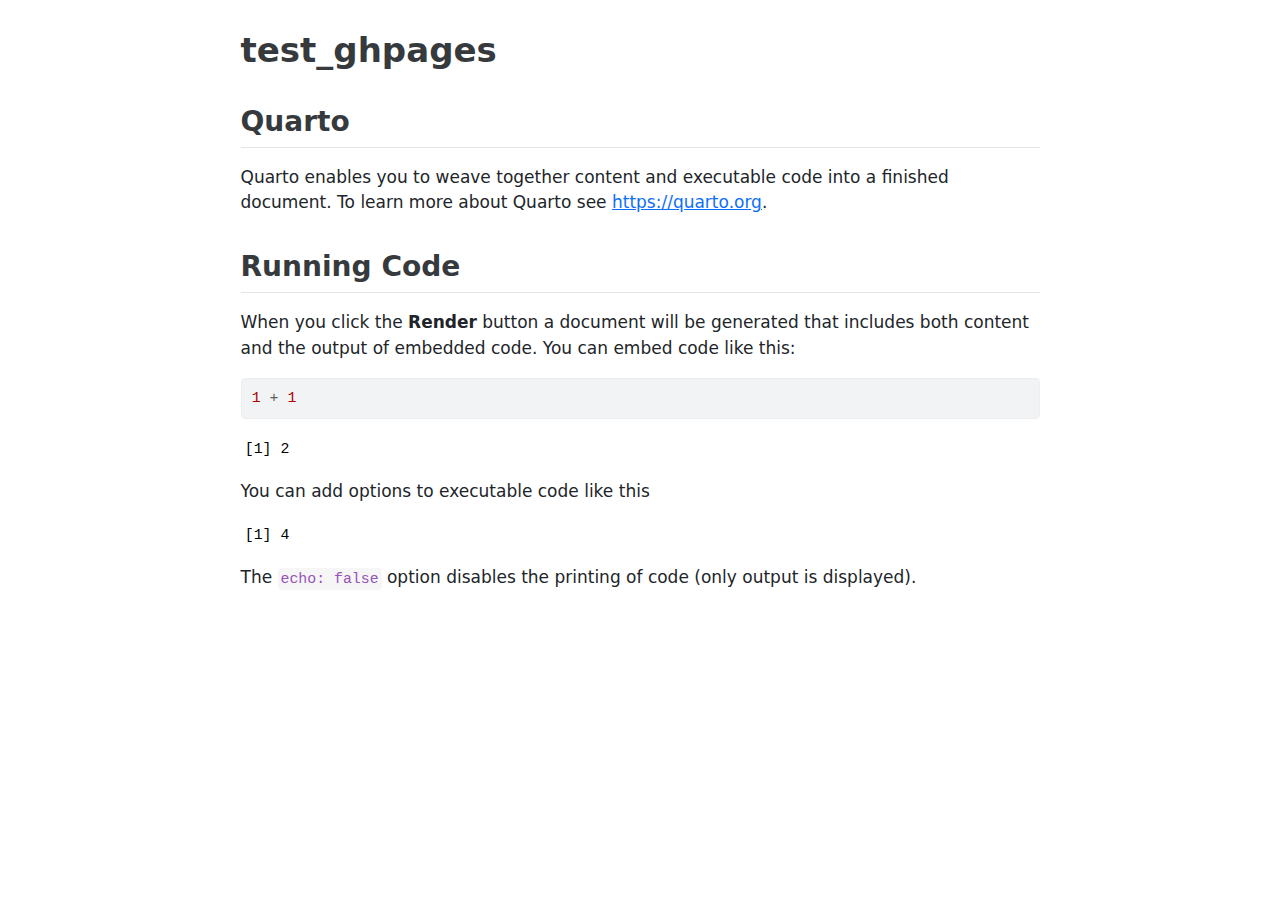
<file: docs/index.html>
<html xmlns="http://www.w3.org/1999/xhtml">    
  <head>      
    <title>Redirect to test_ghpages.html</title>      
    <meta http-equiv="refresh" content="0;URL='test_ghpages.html'" />    
  </head>    
  <body> 
  </body>  
</html>
</file>
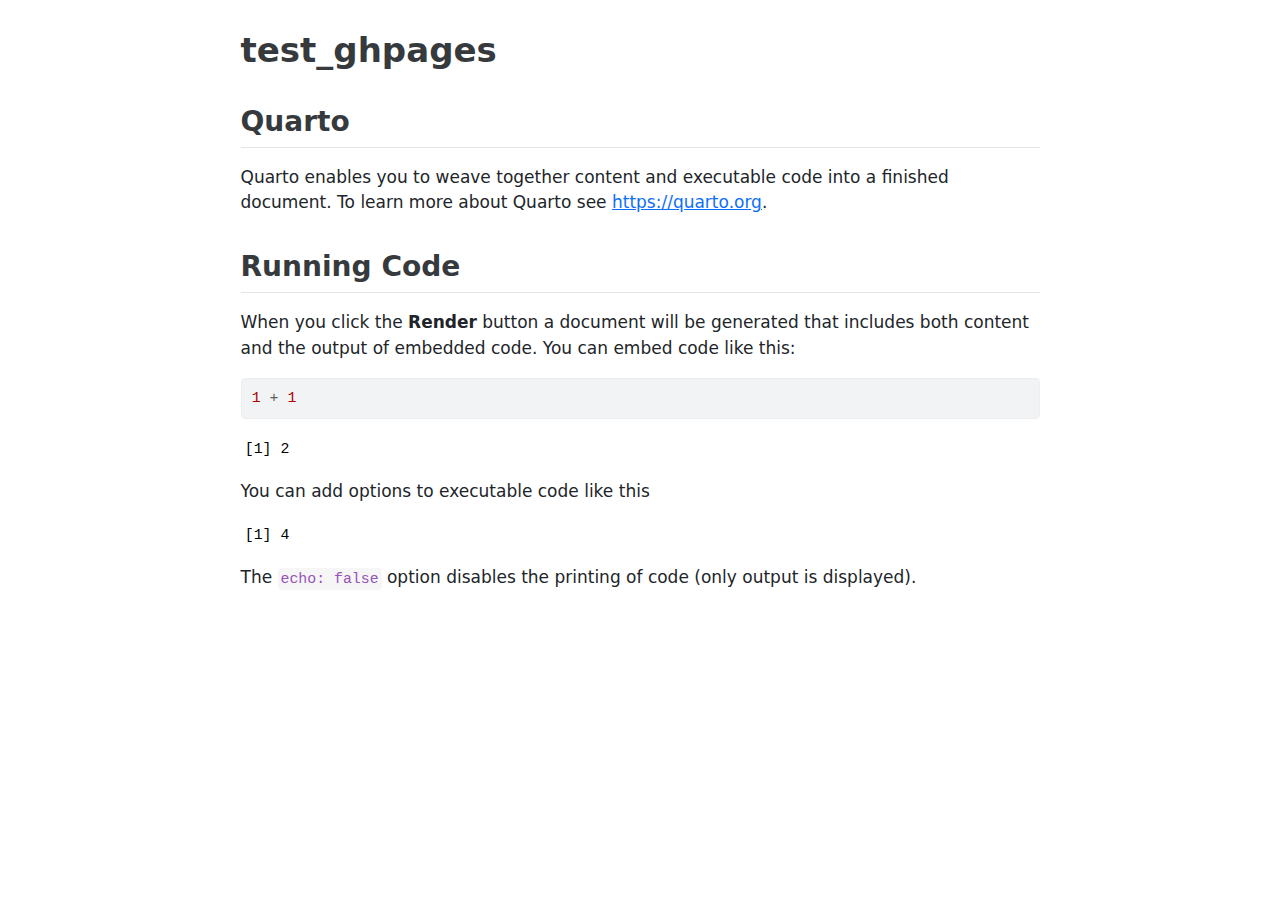
<file: docs/test_ghpages.html>
<!DOCTYPE html>
<html xmlns="http://www.w3.org/1999/xhtml" lang="en" xml:lang="en"><head>

<meta charset="utf-8">
<meta name="generator" content="quarto-1.3.298">

<meta name="viewport" content="width=device-width, initial-scale=1.0, user-scalable=yes">


<title>test_ghpages</title>
<style>
code{white-space: pre-wrap;}
span.smallcaps{font-variant: small-caps;}
div.columns{display: flex; gap: min(4vw, 1.5em);}
div.column{flex: auto; overflow-x: auto;}
div.hanging-indent{margin-left: 1.5em; text-indent: -1.5em;}
ul.task-list{list-style: none;}
ul.task-list li input[type="checkbox"] {
  width: 0.8em;
  margin: 0 0.8em 0.2em -1em; /* quarto-specific, see https://github.com/quarto-dev/quarto-cli/issues/4556 */ 
  vertical-align: middle;
}
/* CSS for syntax highlighting */
pre > code.sourceCode { white-space: pre; position: relative; }
pre > code.sourceCode > span { display: inline-block; line-height: 1.25; }
pre > code.sourceCode > span:empty { height: 1.2em; }
.sourceCode { overflow: visible; }
code.sourceCode > span { color: inherit; text-decoration: inherit; }
div.sourceCode { margin: 1em 0; }
pre.sourceCode { margin: 0; }
@media screen {
div.sourceCode { overflow: auto; }
}
@media print {
pre > code.sourceCode { white-space: pre-wrap; }
pre > code.sourceCode > span { text-indent: -5em; padding-left: 5em; }
}
pre.numberSource code
  { counter-reset: source-line 0; }
pre.numberSource code > span
  { position: relative; left: -4em; counter-increment: source-line; }
pre.numberSource code > span > a:first-child::before
  { content: counter(source-line);
    position: relative; left: -1em; text-align: right; vertical-align: baseline;
    border: none; display: inline-block;
    -webkit-touch-callout: none; -webkit-user-select: none;
    -khtml-user-select: none; -moz-user-select: none;
    -ms-user-select: none; user-select: none;
    padding: 0 4px; width: 4em;
  }
pre.numberSource { margin-left: 3em;  padding-left: 4px; }
div.sourceCode
  {   }
@media screen {
pre > code.sourceCode > span > a:first-child::before { text-decoration: underline; }
}
</style>


<script src="site_libs/quarto-nav/quarto-nav.js"></script>
<script src="site_libs/clipboard/clipboard.min.js"></script>
<script src="site_libs/quarto-search/autocomplete.umd.js"></script>
<script src="site_libs/quarto-search/fuse.min.js"></script>
<script src="site_libs/quarto-search/quarto-search.js"></script>
<meta name="quarto:offset" content="./">
<script src="site_libs/quarto-html/quarto.js"></script>
<script src="site_libs/quarto-html/popper.min.js"></script>
<script src="site_libs/quarto-html/tippy.umd.min.js"></script>
<script src="site_libs/quarto-html/anchor.min.js"></script>
<link href="site_libs/quarto-html/tippy.css" rel="stylesheet">
<link href="site_libs/quarto-html/quarto-syntax-highlighting.css" rel="stylesheet" id="quarto-text-highlighting-styles">
<script src="site_libs/bootstrap/bootstrap.min.js"></script>
<link href="site_libs/bootstrap/bootstrap-icons.css" rel="stylesheet">
<link href="site_libs/bootstrap/bootstrap.min.css" rel="stylesheet" id="quarto-bootstrap" data-mode="light">
<script id="quarto-search-options" type="application/json">{
  "location": "sidebar",
  "copy-button": false,
  "collapse-after": 3,
  "panel-placement": "start",
  "type": "textbox",
  "limit": 20,
  "language": {
    "search-no-results-text": "No results",
    "search-matching-documents-text": "matching documents",
    "search-copy-link-title": "Copy link to search",
    "search-hide-matches-text": "Hide additional matches",
    "search-more-match-text": "more match in this document",
    "search-more-matches-text": "more matches in this document",
    "search-clear-button-title": "Clear",
    "search-detached-cancel-button-title": "Cancel",
    "search-submit-button-title": "Submit"
  }
}</script>


</head>

<body class="fullcontent">

<div id="quarto-search-results"></div>
<!-- content -->
<div id="quarto-content" class="quarto-container page-columns page-rows-contents page-layout-article">
<!-- sidebar -->
<!-- margin-sidebar -->
    
<!-- main -->
<main class="content" id="quarto-document-content">

<header id="title-block-header" class="quarto-title-block default">
<div class="quarto-title">
<h1 class="title">test_ghpages</h1>
</div>



<div class="quarto-title-meta">

    
  
    
  </div>
  

</header>

<section id="quarto" class="level2">
<h2 class="anchored" data-anchor-id="quarto">Quarto</h2>
<p>Quarto enables you to weave together content and executable code into a finished document. To learn more about Quarto see <a href="https://quarto.org" class="uri">https://quarto.org</a>.</p>
</section>
<section id="running-code" class="level2">
<h2 class="anchored" data-anchor-id="running-code">Running Code</h2>
<p>When you click the <strong>Render</strong> button a document will be generated that includes both content and the output of embedded code. You can embed code like this:</p>
<div class="cell">
<div class="sourceCode cell-code" id="cb1"><pre class="sourceCode r code-with-copy"><code class="sourceCode r"><span id="cb1-1"><a href="#cb1-1" aria-hidden="true" tabindex="-1"></a><span class="dv">1</span> <span class="sc">+</span> <span class="dv">1</span></span></code><button title="Copy to Clipboard" class="code-copy-button"><i class="bi"></i></button></pre></div>
<div class="cell-output cell-output-stdout">
<pre><code>[1] 2</code></pre>
</div>
</div>
<p>You can add options to executable code like this</p>
<div class="cell">
<div class="cell-output cell-output-stdout">
<pre><code>[1] 4</code></pre>
</div>
</div>
<p>The <code>echo: false</code> option disables the printing of code (only output is displayed).</p>


</section>

</main> <!-- /main -->
<script id="quarto-html-after-body" type="application/javascript">
window.document.addEventListener("DOMContentLoaded", function (event) {
  const toggleBodyColorMode = (bsSheetEl) => {
    const mode = bsSheetEl.getAttribute("data-mode");
    const bodyEl = window.document.querySelector("body");
    if (mode === "dark") {
      bodyEl.classList.add("quarto-dark");
      bodyEl.classList.remove("quarto-light");
    } else {
      bodyEl.classList.add("quarto-light");
      bodyEl.classList.remove("quarto-dark");
    }
  }
  const toggleBodyColorPrimary = () => {
    const bsSheetEl = window.document.querySelector("link#quarto-bootstrap");
    if (bsSheetEl) {
      toggleBodyColorMode(bsSheetEl);
    }
  }
  toggleBodyColorPrimary();  
  const icon = "";
  const anchorJS = new window.AnchorJS();
  anchorJS.options = {
    placement: 'right',
    icon: icon
  };
  anchorJS.add('.anchored');
  const isCodeAnnotation = (el) => {
    for (const clz of el.classList) {
      if (clz.startsWith('code-annotation-')) {                     
        return true;
      }
    }
    return false;
  }
  const clipboard = new window.ClipboardJS('.code-copy-button', {
    text: function(trigger) {
      const codeEl = trigger.previousElementSibling.cloneNode(true);
      for (const childEl of codeEl.children) {
        if (isCodeAnnotation(childEl)) {
          childEl.remove();
        }
      }
      return codeEl.innerText;
    }
  });
  clipboard.on('success', function(e) {
    // button target
    const button = e.trigger;
    // don't keep focus
    button.blur();
    // flash "checked"
    button.classList.add('code-copy-button-checked');
    var currentTitle = button.getAttribute("title");
    button.setAttribute("title", "Copied!");
    let tooltip;
    if (window.bootstrap) {
      button.setAttribute("data-bs-toggle", "tooltip");
      button.setAttribute("data-bs-placement", "left");
      button.setAttribute("data-bs-title", "Copied!");
      tooltip = new bootstrap.Tooltip(button, 
        { trigger: "manual", 
          customClass: "code-copy-button-tooltip",
          offset: [0, -8]});
      tooltip.show();    
    }
    setTimeout(function() {
      if (tooltip) {
        tooltip.hide();
        button.removeAttribute("data-bs-title");
        button.removeAttribute("data-bs-toggle");
        button.removeAttribute("data-bs-placement");
      }
      button.setAttribute("title", currentTitle);
      button.classList.remove('code-copy-button-checked');
    }, 1000);
    // clear code selection
    e.clearSelection();
  });
  function tippyHover(el, contentFn) {
    const config = {
      allowHTML: true,
      content: contentFn,
      maxWidth: 500,
      delay: 100,
      arrow: false,
      appendTo: function(el) {
          return el.parentElement;
      },
      interactive: true,
      interactiveBorder: 10,
      theme: 'quarto',
      placement: 'bottom-start'
    };
    window.tippy(el, config); 
  }
  const noterefs = window.document.querySelectorAll('a[role="doc-noteref"]');
  for (var i=0; i<noterefs.length; i++) {
    const ref = noterefs[i];
    tippyHover(ref, function() {
      // use id or data attribute instead here
      let href = ref.getAttribute('data-footnote-href') || ref.getAttribute('href');
      try { href = new URL(href).hash; } catch {}
      const id = href.replace(/^#\/?/, "");
      const note = window.document.getElementById(id);
      return note.innerHTML;
    });
  }
      let selectedAnnoteEl;
      const selectorForAnnotation = ( cell, annotation) => {
        let cellAttr = 'data-code-cell="' + cell + '"';
        let lineAttr = 'data-code-annotation="' +  annotation + '"';
        const selector = 'span[' + cellAttr + '][' + lineAttr + ']';
        return selector;
      }
      const selectCodeLines = (annoteEl) => {
        const doc = window.document;
        const targetCell = annoteEl.getAttribute("data-target-cell");
        const targetAnnotation = annoteEl.getAttribute("data-target-annotation");
        const annoteSpan = window.document.querySelector(selectorForAnnotation(targetCell, targetAnnotation));
        const lines = annoteSpan.getAttribute("data-code-lines").split(",");
        const lineIds = lines.map((line) => {
          return targetCell + "-" + line;
        })
        let top = null;
        let height = null;
        let parent = null;
        if (lineIds.length > 0) {
            //compute the position of the single el (top and bottom and make a div)
            const el = window.document.getElementById(lineIds[0]);
            top = el.offsetTop;
            height = el.offsetHeight;
            parent = el.parentElement.parentElement;
          if (lineIds.length > 1) {
            const lastEl = window.document.getElementById(lineIds[lineIds.length - 1]);
            const bottom = lastEl.offsetTop + lastEl.offsetHeight;
            height = bottom - top;
          }
          if (top !== null && height !== null && parent !== null) {
            // cook up a div (if necessary) and position it 
            let div = window.document.getElementById("code-annotation-line-highlight");
            if (div === null) {
              div = window.document.createElement("div");
              div.setAttribute("id", "code-annotation-line-highlight");
              div.style.position = 'absolute';
              parent.appendChild(div);
            }
            div.style.top = top - 2 + "px";
            div.style.height = height + 4 + "px";
            let gutterDiv = window.document.getElementById("code-annotation-line-highlight-gutter");
            if (gutterDiv === null) {
              gutterDiv = window.document.createElement("div");
              gutterDiv.setAttribute("id", "code-annotation-line-highlight-gutter");
              gutterDiv.style.position = 'absolute';
              const codeCell = window.document.getElementById(targetCell);
              const gutter = codeCell.querySelector('.code-annotation-gutter');
              gutter.appendChild(gutterDiv);
            }
            gutterDiv.style.top = top - 2 + "px";
            gutterDiv.style.height = height + 4 + "px";
          }
          selectedAnnoteEl = annoteEl;
        }
      };
      const unselectCodeLines = () => {
        const elementsIds = ["code-annotation-line-highlight", "code-annotation-line-highlight-gutter"];
        elementsIds.forEach((elId) => {
          const div = window.document.getElementById(elId);
          if (div) {
            div.remove();
          }
        });
        selectedAnnoteEl = undefined;
      };
      // Attach click handler to the DT
      const annoteDls = window.document.querySelectorAll('dt[data-target-cell]');
      for (const annoteDlNode of annoteDls) {
        annoteDlNode.addEventListener('click', (event) => {
          const clickedEl = event.target;
          if (clickedEl !== selectedAnnoteEl) {
            unselectCodeLines();
            const activeEl = window.document.querySelector('dt[data-target-cell].code-annotation-active');
            if (activeEl) {
              activeEl.classList.remove('code-annotation-active');
            }
            selectCodeLines(clickedEl);
            clickedEl.classList.add('code-annotation-active');
          } else {
            // Unselect the line
            unselectCodeLines();
            clickedEl.classList.remove('code-annotation-active');
          }
        });
      }
  const findCites = (el) => {
    const parentEl = el.parentElement;
    if (parentEl) {
      const cites = parentEl.dataset.cites;
      if (cites) {
        return {
          el,
          cites: cites.split(' ')
        };
      } else {
        return findCites(el.parentElement)
      }
    } else {
      return undefined;
    }
  };
  var bibliorefs = window.document.querySelectorAll('a[role="doc-biblioref"]');
  for (var i=0; i<bibliorefs.length; i++) {
    const ref = bibliorefs[i];
    const citeInfo = findCites(ref);
    if (citeInfo) {
      tippyHover(citeInfo.el, function() {
        var popup = window.document.createElement('div');
        citeInfo.cites.forEach(function(cite) {
          var citeDiv = window.document.createElement('div');
          citeDiv.classList.add('hanging-indent');
          citeDiv.classList.add('csl-entry');
          var biblioDiv = window.document.getElementById('ref-' + cite);
          if (biblioDiv) {
            citeDiv.innerHTML = biblioDiv.innerHTML;
          }
          popup.appendChild(citeDiv);
        });
        return popup.innerHTML;
      });
    }
  }
});
</script>
</div> <!-- /content -->



</body></html>
</file>
<file: docs/site_libs/quarto-html/tippy.css>
.tippy-box[data-animation=fade][data-state=hidden]{opacity:0}[data-tippy-root]{max-width:calc(100vw - 10px)}.tippy-box{position:relative;background-color:#333;color:#fff;border-radius:4px;font-size:14px;line-height:1.4;white-space:normal;outline:0;transition-property:transform,visibility,opacity}.tippy-box[data-placement^=top]>.tippy-arrow{bottom:0}.tippy-box[data-placement^=top]>.tippy-arrow:before{bottom:-7px;left:0;border-width:8px 8px 0;border-top-color:initial;transform-origin:center top}.tippy-box[data-placement^=bottom]>.tippy-arrow{top:0}.tippy-box[data-placement^=bottom]>.tippy-arrow:before{top:-7px;left:0;border-width:0 8px 8px;border-bottom-color:initial;transform-origin:center bottom}.tippy-box[data-placement^=left]>.tippy-arrow{right:0}.tippy-box[data-placement^=left]>.tippy-arrow:before{border-width:8px 0 8px 8px;border-left-color:initial;right:-7px;transform-origin:center left}.tippy-box[data-placement^=right]>.tippy-arrow{left:0}.tippy-box[data-placement^=right]>.tippy-arrow:before{left:-7px;border-width:8px 8px 8px 0;border-right-color:initial;transform-origin:center right}.tippy-box[data-inertia][data-state=visible]{transition-timing-function:cubic-bezier(.54,1.5,.38,1.11)}.tippy-arrow{width:16px;height:16px;color:#333}.tippy-arrow:before{content:"";position:absolute;border-color:transparent;border-style:solid}.tippy-content{position:relative;padding:5px 9px;z-index:1}
</file>
<file: docs/site_libs/quarto-html/quarto-syntax-highlighting.css>
/* quarto syntax highlight colors */
:root {
  --quarto-hl-ot-color: #003B4F;
  --quarto-hl-at-color: #657422;
  --quarto-hl-ss-color: #20794D;
  --quarto-hl-an-color: #5E5E5E;
  --quarto-hl-fu-color: #4758AB;
  --quarto-hl-st-color: #20794D;
  --quarto-hl-cf-color: #003B4F;
  --quarto-hl-op-color: #5E5E5E;
  --quarto-hl-er-color: #AD0000;
  --quarto-hl-bn-color: #AD0000;
  --quarto-hl-al-color: #AD0000;
  --quarto-hl-va-color: #111111;
  --quarto-hl-bu-color: inherit;
  --quarto-hl-ex-color: inherit;
  --quarto-hl-pp-color: #AD0000;
  --quarto-hl-in-color: #5E5E5E;
  --quarto-hl-vs-color: #20794D;
  --quarto-hl-wa-color: #5E5E5E;
  --quarto-hl-do-color: #5E5E5E;
  --quarto-hl-im-color: #00769E;
  --quarto-hl-ch-color: #20794D;
  --quarto-hl-dt-color: #AD0000;
  --quarto-hl-fl-color: #AD0000;
  --quarto-hl-co-color: #5E5E5E;
  --quarto-hl-cv-color: #5E5E5E;
  --quarto-hl-cn-color: #8f5902;
  --quarto-hl-sc-color: #5E5E5E;
  --quarto-hl-dv-color: #AD0000;
  --quarto-hl-kw-color: #003B4F;
}

/* other quarto variables */
:root {
  --quarto-font-monospace: SFMono-Regular, Menlo, Monaco, Consolas, "Liberation Mono", "Courier New", monospace;
}

pre > code.sourceCode > span {
  color: #003B4F;
}

code span {
  color: #003B4F;
}

code.sourceCode > span {
  color: #003B4F;
}

div.sourceCode,
div.sourceCode pre.sourceCode {
  color: #003B4F;
}

code span.ot {
  color: #003B4F;
  font-style: inherit;
}

code span.at {
  color: #657422;
  font-style: inherit;
}

code span.ss {
  color: #20794D;
  font-style: inherit;
}

code span.an {
  color: #5E5E5E;
  font-style: inherit;
}

code span.fu {
  color: #4758AB;
  font-style: inherit;
}

code span.st {
  color: #20794D;
  font-style: inherit;
}

code span.cf {
  color: #003B4F;
  font-style: inherit;
}

code span.op {
  color: #5E5E5E;
  font-style: inherit;
}

code span.er {
  color: #AD0000;
  font-style: inherit;
}

code span.bn {
  color: #AD0000;
  font-style: inherit;
}

code span.al {
  color: #AD0000;
  font-style: inherit;
}

code span.va {
  color: #111111;
  font-style: inherit;
}

code span.bu {
  font-style: inherit;
}

code span.ex {
  font-style: inherit;
}

code span.pp {
  color: #AD0000;
  font-style: inherit;
}

code span.in {
  color: #5E5E5E;
  font-style: inherit;
}

code span.vs {
  color: #20794D;
  font-style: inherit;
}

code span.wa {
  color: #5E5E5E;
  font-style: italic;
}

code span.do {
  color: #5E5E5E;
  font-style: italic;
}

code span.im {
  color: #00769E;
  font-style: inherit;
}

code span.ch {
  color: #20794D;
  font-style: inherit;
}

code span.dt {
  color: #AD0000;
  font-style: inherit;
}

code span.fl {
  color: #AD0000;
  font-style: inherit;
}

code span.co {
  color: #5E5E5E;
  font-style: inherit;
}

code span.cv {
  color: #5E5E5E;
  font-style: italic;
}

code span.cn {
  color: #8f5902;
  font-style: inherit;
}

code span.sc {
  color: #5E5E5E;
  font-style: inherit;
}

code span.dv {
  color: #AD0000;
  font-style: inherit;
}

code span.kw {
  color: #003B4F;
  font-style: inherit;
}

.prevent-inlining {
  content: "</";
}

/*# sourceMappingURL=debc5d5d77c3f9108843748ff7464032.css.map */
</file>
